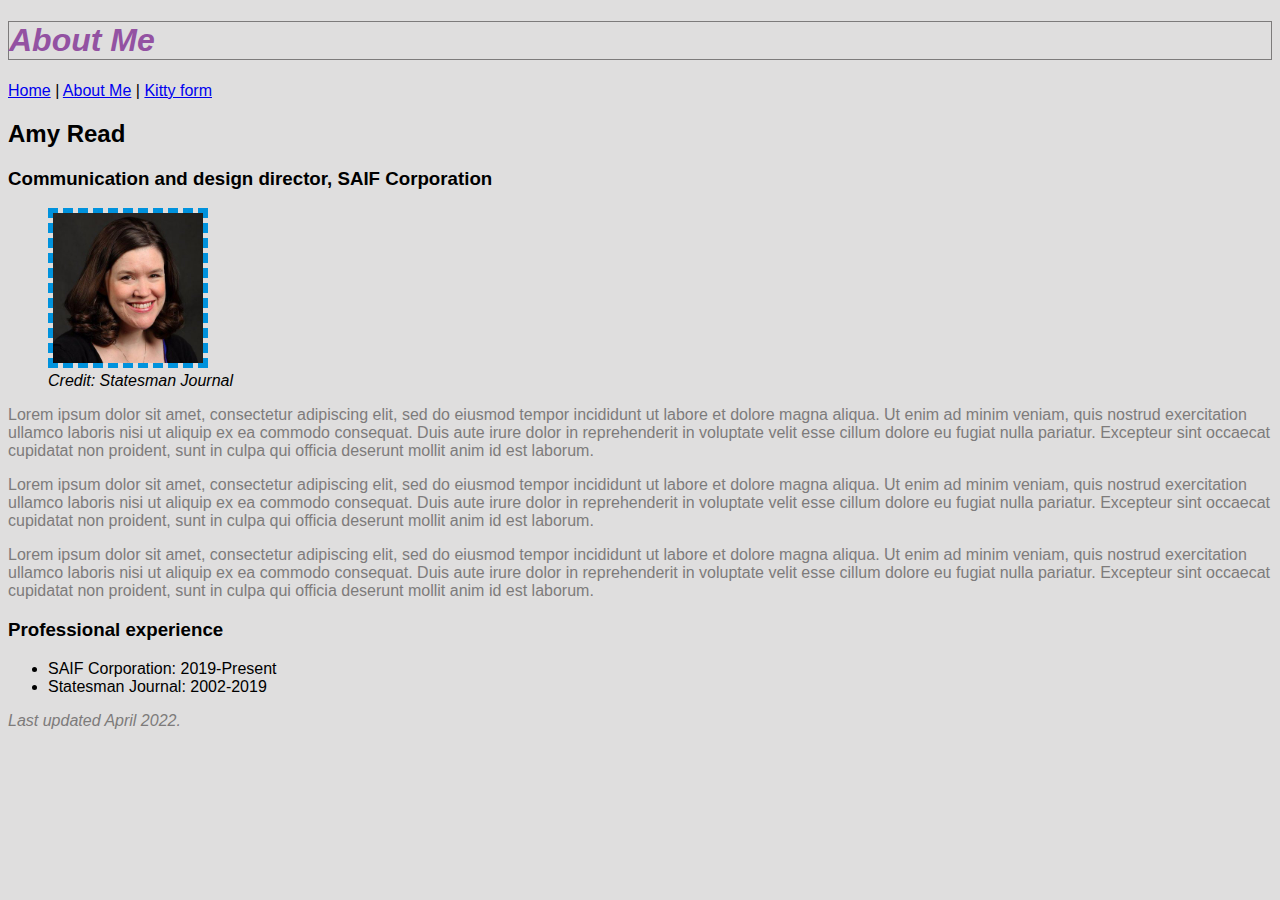
<file: about-me.html>
<!DOCTYPE html>
<html lang="zxx">
  <head>
    <meta charset="utf-8">
    <title>About Amy Read</title>
    <link rel="stylesheet" type="text/css" href="styles/styles.css">
  </head>

  <body>

    <header>
      <h1 id="about-me">About Me</h1>
      <nav>
          <a href="index.html">Home</a> |
          <a href="about-me.html">About Me</a>
          <i class="fa-solid fa-address-card"></i> |
          <a href="web-form.html">Kitty form</a>
      </nav>
    </header>

    <section>
      <h2>Amy Read</h2>
      <article>
        <h3>Communication and design director, SAIF Corporation</h3>
        <figure>
          <img src="images/amy.jpg" alt="Amy Read" width="150" height="150">
          <figcaption><i>Credit: Statesman Journal</i></figcaption>
        </figure>

        <p>Lorem ipsum dolor sit amet, consectetur adipiscing elit, sed do eiusmod tempor incididunt ut labore et dolore magna aliqua. Ut enim ad minim veniam, quis nostrud exercitation ullamco laboris nisi ut aliquip ex ea commodo consequat. Duis aute irure dolor in reprehenderit in voluptate velit esse cillum dolore eu fugiat nulla pariatur. Excepteur sint occaecat cupidatat non proident, sunt in culpa qui officia deserunt mollit anim id est laborum.</p>
        <p>Lorem ipsum dolor sit amet, consectetur adipiscing elit, sed do eiusmod tempor incididunt ut labore et dolore magna aliqua. Ut enim ad minim veniam, quis nostrud exercitation ullamco laboris nisi ut aliquip ex ea commodo consequat. Duis aute irure dolor in reprehenderit in voluptate velit esse cillum dolore eu fugiat nulla pariatur. Excepteur sint occaecat cupidatat non proident, sunt in culpa qui officia deserunt mollit anim id est laborum.</p>
        <p>Lorem ipsum dolor sit amet, consectetur adipiscing elit, sed do eiusmod tempor incididunt ut labore et dolore magna aliqua. Ut enim ad minim veniam, quis nostrud exercitation ullamco laboris nisi ut aliquip ex ea commodo consequat. Duis aute irure dolor in reprehenderit in voluptate velit esse cillum dolore eu fugiat nulla pariatur. Excepteur sint occaecat cupidatat non proident, sunt in culpa qui officia deserunt mollit anim id est laborum.</p>

      </article>

    </section>

    <aside>
        <h3>Professional experience</h3>
        <ul>
          <li>SAIF Corporation: 2019-Present</li>
          <li>Statesman Journal: 2002-2019</li>
        </ul>
    </aside>

    <footer>
      <p><i>Last updated April 2022.</i></p>
    </footer>
  </body>
</html>
</file>
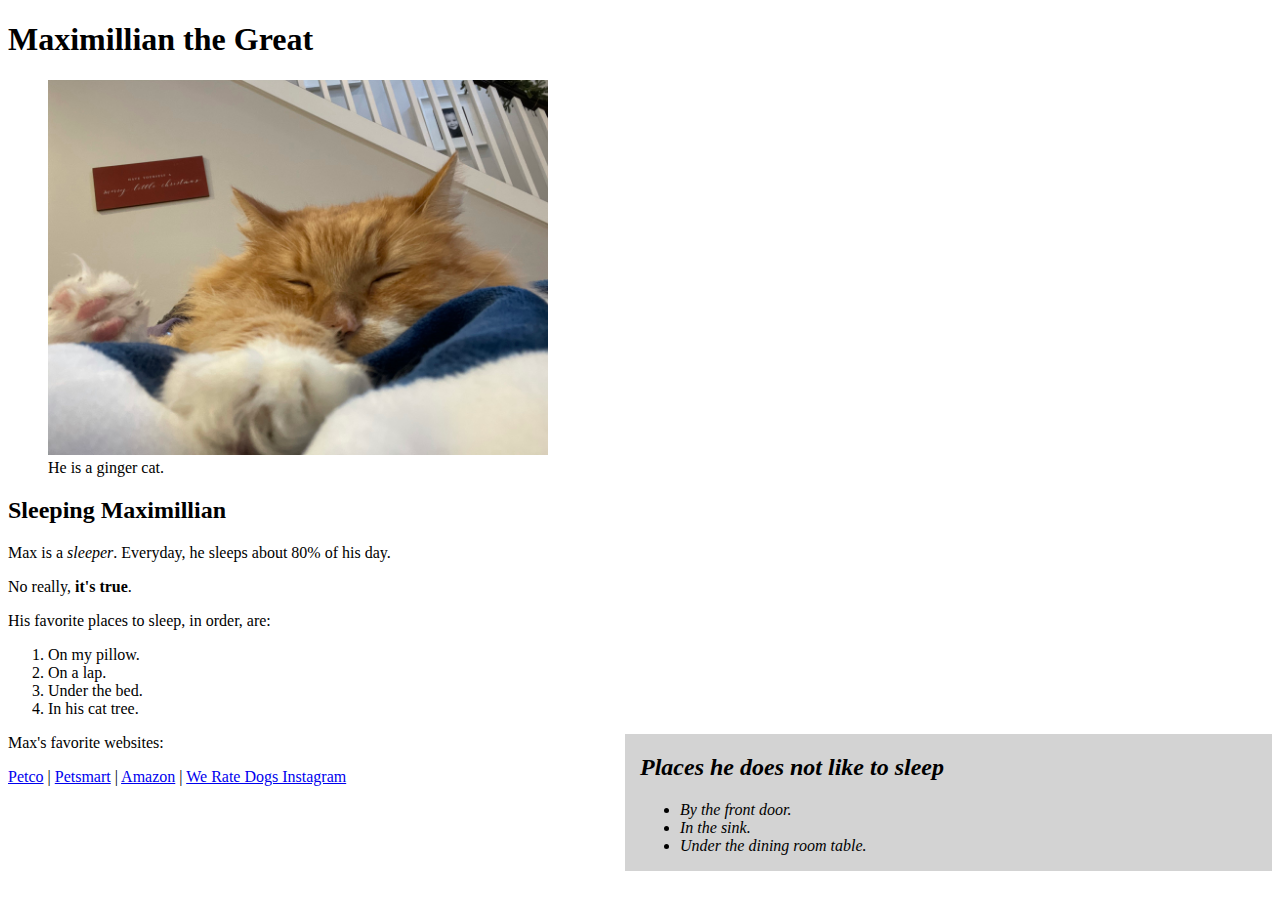
<file: lessonone.html>
<!DOCTYPE html>
<html lang=en>
  <head>
      <meta charset="utf-8">
      <title>Maximillian the Great</title>
      <style>
        aside {
          width: 50%;
          padding-left: 15px;
          margin-left: 15px;
          float: right;
          font-style: italic;
          background-color: lightgray;
        }
      </style>
  </head>
  <body>
    <h1>Maximillian the Great</h1>
    <figure>
      <img src="images/maximillian.jpeg" alt="Max" width="500">
      <figcaption>He is a ginger cat.</figcaption>
    </figure>
    <section>
        <h2>Sleeping Maximillian</h2>
        <p>Max is a <em>sleeper</em>. Everyday, he sleeps about 80% of his day.</p>
        <p>No really, <strong>it's true</strong>. </p>
        <p>His favorite places to sleep, in order, are:</p>
          <ol>
            <li>On my pillow.</li>
            <li>On a lap.</li>
            <li>Under the bed.</li>
            <li>In his cat tree.</li>
          </ol>
        <aside class="">
          <h2>Places he does not like to sleep</h2>
            <ul>
              <li>By the front door.</li>
              <li>In the sink.</li>
              <li>Under the dining room table.</li>
            </ul>
        </aside>
    </section>
    <footer>
        <nav>
          <P>Max's favorite websites:</p>
          <a href="https://www.petco.com/shop/en/petcostore">Petco</a> |
          <a href="https://www.petsmart.com/">Petsmart</a> |
          <a href="https://www.amazon.com/s?k=cat+toys&crid=3GD9J81VD1YHQ&sprefix=cat+to%2Caps%2C448&ref=nb_sb_noss_2">Amazon</a> |
          <a href="https://www.instagram.com/weratedogs/?hl=en">We Rate Dogs Instagram</a>
        </nav>
    </footer>
  </body>
</html>
</file>
<file: styles/styles.css>
* {
  font-family: "Open Sans", arial, sans-serif;

}

h1 {
  color: #558712;
  border-style: solid;
  border-width: 1px;
  border-color: #7D7B7B;
}

h3:hover {
  color: #7D7B7B;
  font-size: 200%;
}

h3 {
  transition: font-size 4s ease-in 1s;
}

body {
  background-color: #DFDEDE;
}

p {
  color: #7D7B7B;
}

.social {
  color: black;

}

img {
  border-style: dashed;
  border-width: 5px;
  border-color: #0092DD;
  transition: border 4s ease-in 1s;

}

img:hover {
  border-color: #7D7B7B;

}

.box {
  height: 150px;
  width: 150px;
  border: 10px solid #7DC623;
  background: #558712;

}

.container {
  height: 300px;
  background-color: #7D7B7B;
  display: flex;
  flex-direction: row;
  flex-wrap: wrap;
  justify-content: space-around;
  align-items: center;
  text-align: center;
}

.future {
  color: #558712;
}

.done {
  color: #4C4949;
}

.done:hover {
  background-color: #DE0093;
}

.doneimg {
  opacity: 1;
}

.futureimg {
  opacity: .25;
}

a:hover {
  text-decoration: none;
}

.favs p:nth-child(3n+1) {
  background-color: #DE1C0B;
  font-weight: bolder;
}

#about-me {
  color: #9352A2;
  font-style: italic;
}

/* form styles */

button, input, select, textarea {
  font-family: inherit;
  font-size: 100%;
  box-sizing: border-box;
  display: block;
  margin: 1rem;
}

input[type=submit] {
  width: 100%;
  background-color: #558712;
}

input {
  border-radius: 15px;
}

fieldset {
  border: none;
}

fieldset input {
  display: inline;
}

.checkbox input {
  position: absolute;
  opacity: 0;
  cursor: pointer;
  height: 0;
  width: 0;
}

.checkbox label {
  display: block;
  position: relative;
  padding-left: 35px;
  margin-top: 12px;
  cursor: pointer;
  -webkit-user-select: none;
  -moz-user-select: none;
  -ms-user-select: none;
  user-select: none;
}

.checkmark {
  position: absolute;
  top: 0;
  left: 0;
  height: 25px;
  width: 25px;
  background-color: #eee;
}

.checkbox label:hover input ~ .checkmark {
  background-color: #9E9C9C;
}

.checkbox input:checked ~ .checkmark {
  background-color: #DE0093;
}

.checkmark:after {
  content: "";
  position: absolute;
  display: none;
}

.checkmark:after {
  display: block;
}

.checkbox .checkmark:after {
  left: 9px;
  top: 5px;
  width: 5px;
  height: 10px;
  border: solid white;
  border-width: 0 3px 3px 0;
  -webkit-transform: rotate(45deg);
  -ms-transform: rotate(45deg);
  transform: rotate(45deg);
}
</file>
